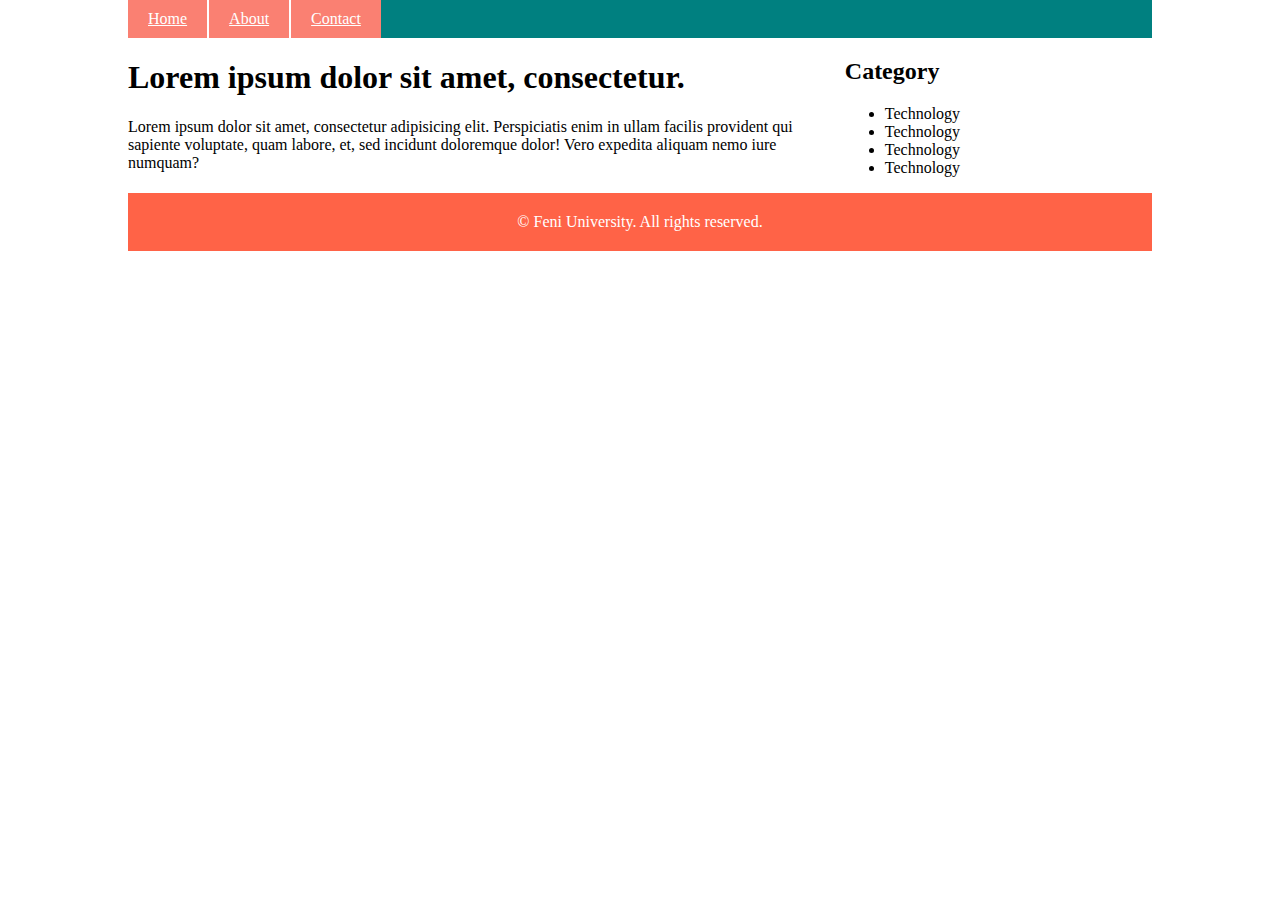
<file: index.html>
<!DOCTYPE html>
<html lang="en">
<head>
  <meta charset="UTF-8">
  <title>Layout</title>
  <link rel="stylesheet" href="style.css">
</head>
<body>
  <header>
    <nav>
      <ul>
        <li><a href="#">Home</a></li>
        <li><a href="#">About</a></li>
        <li><a href="#">Contact</a></li>
      </ul>
    </nav>
  </header>
  <div class="contentbox">
    <div class="content">
      <h1>Lorem ipsum dolor sit amet, consectetur.</h1>
      <p>Lorem ipsum dolor sit amet, consectetur adipisicing elit. Perspiciatis enim in ullam facilis provident qui sapiente voluptate, quam labore, et, sed incidunt doloremque dolor! Vero expedita aliquam nemo iure numquam?</p>
    </div>
    <aside>
      <h2>Category</h2>
      <ul>
        <li>Technology</li>
        <li>Technology</li>
        <li>Technology</li>
        <li>Technology</li>
      </ul>
    </aside>
  </div>
  <footer>
    &copy; Feni University. All rights reserved.
  </footer>
</body>
</html>
</file>
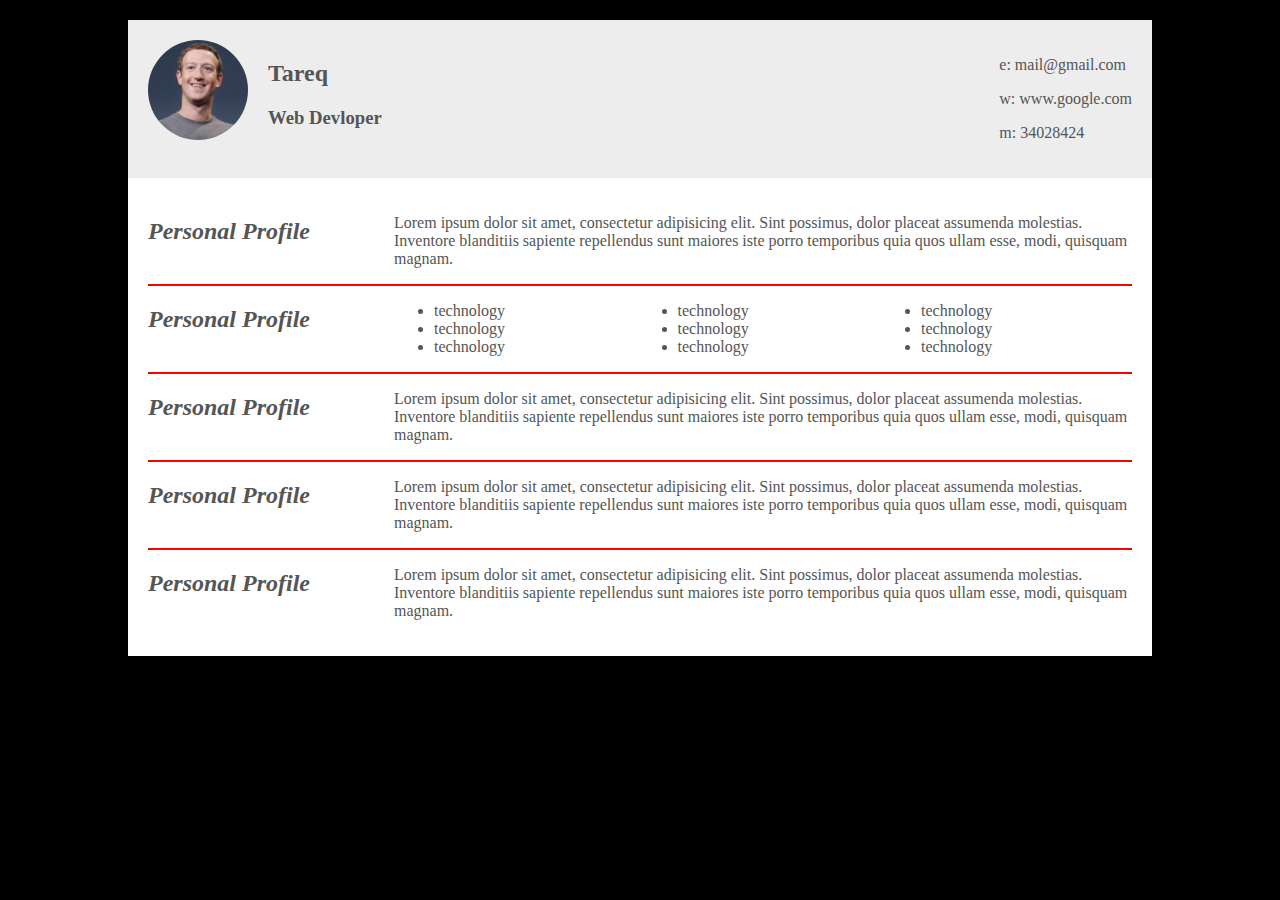
<file: cv/index.html>
<!DOCTYPE html>
<html lang="en">
<head>
  <meta charset="UTF-8">
  <title>Document</title>
  <link rel="stylesheet" href="style.css">
</head>
<body>
 <header>
   <div class="header_left">
     <div class="header_left_img">
       <img src="mark.jpg" alt="">
     </div>
     <div class="header_left_content">
       <h2>Tareq</h2>
       <h3>Web Devloper</h3>
     </div>
   </div>
   <div class="header_right">
     <div class="contact">
       <p>e: mail@gmail.com</p>
       <p>w: www.google.com</p>
       <p>m: 34028424</p>
     </div>
   </div>
 </header>

 <div class="content">
   <div class="row">
     <div class="col_left">
       <h2>Personal Profile</h2>
     </div>
     <div class="col_right">
       <p>Lorem ipsum dolor sit amet, consectetur adipisicing elit. Sint possimus, dolor placeat assumenda molestias. Inventore blanditiis sapiente repellendus sunt maiores iste porro temporibus quia quos ullam esse, modi, quisquam magnam.</p>
     </div>
   </div>
   <div class="row">
     <div class="col_left">
       <h2>Personal Profile</h2>
     </div>
     <div class="col_right">
       <div class="same_width">
         <ul>
           <li>technology</li>
           <li>technology</li>
           <li>technology</li>
         </ul>
       </div>
       <div class="same_width">
         <ul>
           <li>technology</li>
           <li>technology</li>
           <li>technology</li>
         </ul>
       </div>
       <div class="same_width">
         <ul>
           <li>technology</li>
           <li>technology</li>
           <li>technology</li>
         </ul>
       </div>
     </div>
   </div>
   <div class="row">
     <div class="col_left">
       <h2>Personal Profile</h2>
     </div>
     <div class="col_right">
       <p>Lorem ipsum dolor sit amet, consectetur adipisicing elit. Sint possimus, dolor placeat assumenda molestias. Inventore blanditiis sapiente repellendus sunt maiores iste porro temporibus quia quos ullam esse, modi, quisquam magnam.</p>
     </div>
   </div>
   <div class="row">
     <div class="col_left">
       <h2>Personal Profile</h2>
     </div>
     <div class="col_right">
       <p>Lorem ipsum dolor sit amet, consectetur adipisicing elit. Sint possimus, dolor placeat assumenda molestias. Inventore blanditiis sapiente repellendus sunt maiores iste porro temporibus quia quos ullam esse, modi, quisquam magnam.</p>
     </div>
   </div>
   <div class="row">
     <div class="col_left">
       <h2>Personal Profile</h2>
     </div>
     <div class="col_right">
       <p>Lorem ipsum dolor sit amet, consectetur adipisicing elit. Sint possimus, dolor placeat assumenda molestias. Inventore blanditiis sapiente repellendus sunt maiores iste porro temporibus quia quos ullam esse, modi, quisquam magnam.</p>
     </div>
   </div>
 </div>

</body>
</html>
</file>
<file: style.css>
html {

}
body {
  width: 80%;
  margin:0 auto;
}
header {
  background: teal;
}
header ul {
  margin: 0;
  padding: 0;
  color: white;
  overflow: hidden;
  list-style: none;
}

header ul li {
  background: salmon;
  float: left;
  border-right: 2px solid white;
}
header ul li:last-child {
  border: none;
}

header ul li a {
  color: white;
  padding: 10px 20px;
  display: inline-block;
}
header ul li a:hover {

}

.contentbox {
  overflow: hidden;
}
.content {
  float: left;
  width: 70%;
}

aside {
  float: left;
  width: 30%;
}

footer {
  clear: both;
  background: tomato;
  color: white;
  text-align: center;
  padding: 20px;
}
</file>
<file: cv/style.css>
html {
  background: black;
}
body {
  width: 80%;
  color: #555;
  background: white;
  margin: 20px auto;
}

header {
  overflow: hidden;
  background: #ededed;
  padding: 20px;
}

.header_left  {
  float: left;
  width: 50%;
  overflow: hidden;
}
.header_left_img {
  float: left;
  margin-right: 20px;
}
.header_left_img img {
  width: 100px;
  border-radius: 50%;
}
.header_left_content {
  float: left;
}
.header_right {
  float: left;
  width: 50%;
  text-align: right;
}
.header_right .contact {
  text-align: left;
  display: inline-block;
}
.content {
  padding: 20px;
  clear: both;
}



.row {
  overflow: hidden;
  clear: both;
  border-bottom: 2px solid red;
}
.row:last-child {
  border: none;
}

.col_left {
  width: 25%;
  float: left;
}

.col_left h2 {
  font-style: italic;
}
.col_right {
  overflow: hidden;
  width: 75%;
  float: left;
}

.same_width {
  float: left;
  width: 33%;
}
</file>
